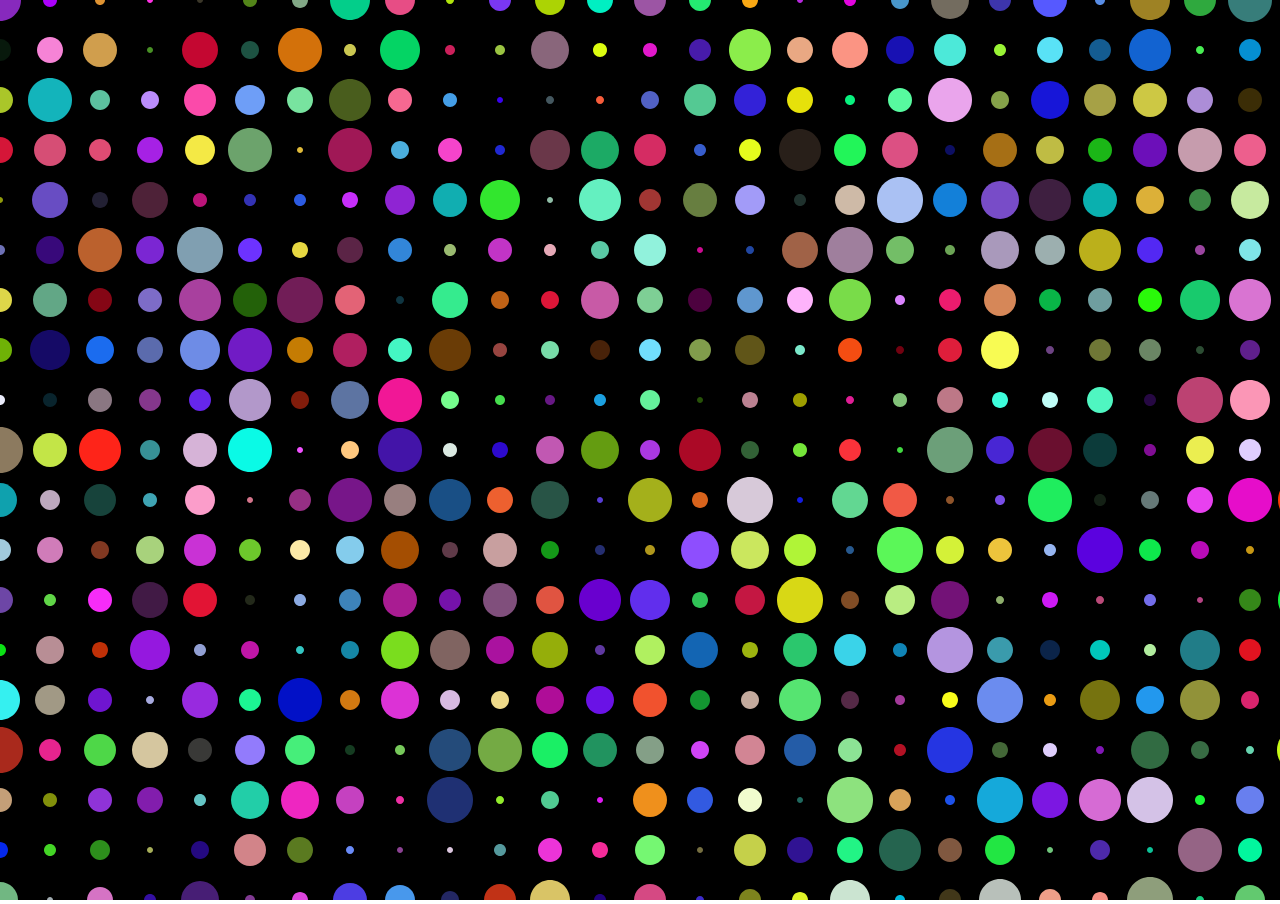
<file: FoolingAround.html>
<!DOCTYPE html>
<html lang="en">
    <head>
        <meta charset="UTF-8" />
        <meta name="viewport" content="width=device-width, initial-scale=1.0" />
        <link rel="stylesheet" href="css/style.css" />
        <script src="lib/paper-full.js"></script>
        <script type="text/paperscript" canvas="myCanvas">
            for(var i = 0; i < 2000; i+=50){
                for(var j = 0;j<2000;j+=50){
                    var circle = new Path.Circle(new Point(i,j), Math.floor(Math.random()*21)+3);
                    var hexColor =  "#"+Math.floor(Math.random()*256).toString(16).padStart(2,"0")+Math.floor(Math.random()*256).toString(16).padStart(2,"0")+Math.floor(Math.random()*256).toString(16).padStart(2,"0");
                    circle.fillColor = hexColor;
                    console.log(hexColor);
                }

            }
        </script>
        <title>Document</title>
    </head>
    <body>
        <canvas id="myCanvas" resize></canvas>
    </body>
</html>
</file>
<file: css/style.css>
html,
body {
    height: 100%;
    margin: 0;
}
#myCanvas {
    width: 100%;
    height: 100%;
    background-color: black;
}
</file>
